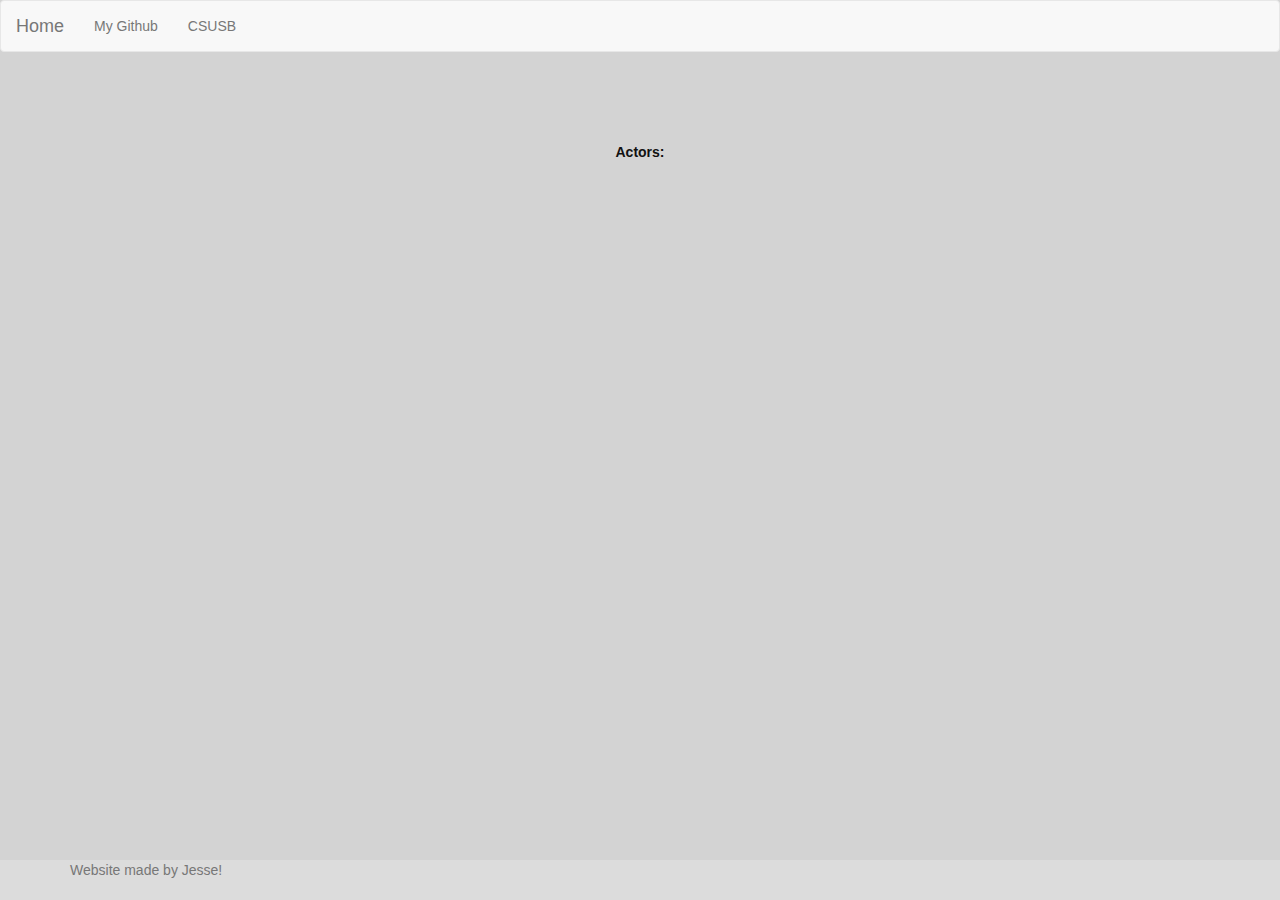
<file: pages/lotr.html>
<!doctype html>
<html>

<head>
  <meta name="viewport" content="width=device-width, initial-scale=1.0">
  <meta charset="utf-8">
  <title>Lord of the Rings</title>
  <script src="https://code.jquery.com/jquery-2.2.4.min.js"></script>
  <link rel="stylesheet" href="https://maxcdn.bootstrapcdn.com/bootstrap/3.3.7/css/bootstrap.min.css" integrity="sha384-BVYiiSIFeK1dGmJRAkycuHAHRg32OmUcww7on3RYdg4Va+PmSTsz/K68vbdEjh4u"
    crossorigin="anonymous">
  <script src="https://maxcdn.bootstrapcdn.com/bootstrap/3.3.7/js/bootstrap.min.js" integrity="sha384-Tc5IQib027qvyjSMfHjOMaLkfuWVxZxUPnCJA7l2mCWNIpG9mGCD8wGNIcPD7Txa"
    crossorigin="anonymous"></script>
  <link rel="stylesheet" href="../css/styles.css">

  <script>
    $(function () {
      $("#header").load("../header.html");
      $("#footer").load("../footer.html");
    });
  </script>

</head>

<body>
  <div id="header"></div>
  <div class="container wrapper">

    <div class="centered">
      <h1 id="title"></h1>
    </div>

    <div class="centered plot">
        <span id="plot"></span>
      </div>
    
    <div class="centered plot">
      <span><strong>Actors: </strong></span><span id="actors"></span>
      </div>

    <div class="poster-image">
        <img class="centered" id="poster"></img>
    </div>

    <div class="padding-on-bottom"></div>

    <div id="footer" class="footer"></div>
  </div>


  <script src="../js/scripts.js"></script>
  <script async>
    $.getJSON({
      url: "https://www.omdbapi.com/?i=tt0120737&apikey=d8cf56b5",
      dataType: "json",
      success: function (response) {
        $("#title").html(response.Title)
        $("#poster").attr("src",response.Poster);
        $("#plot").html(response.Plot);
        $("#actors").html(response.Actors);
        console.log(response);
      }
    })
  </script>
</body>

</html>
</file>
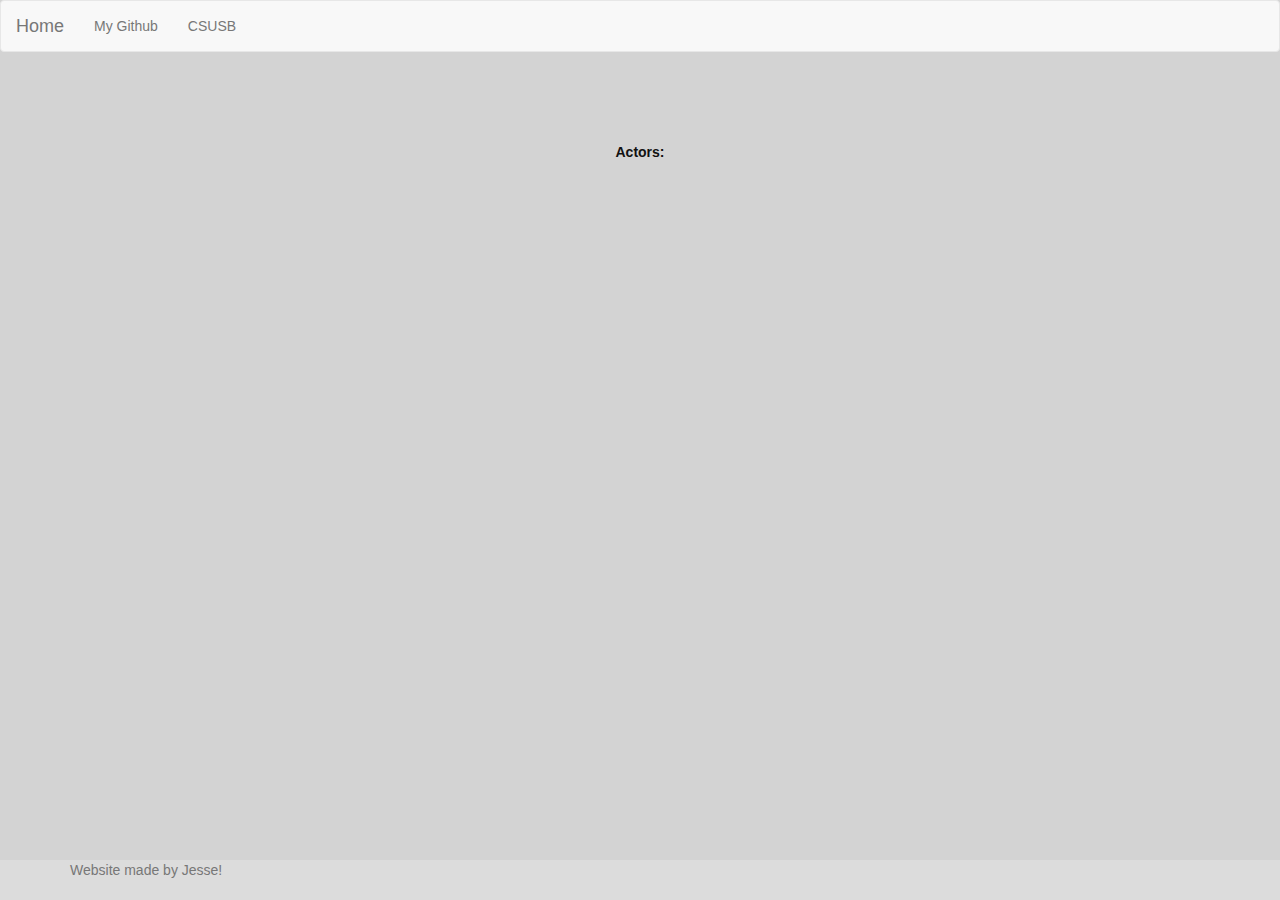
<file: pages/madmax.html>
<!doctype html>
<html>

<head>
  <meta name="viewport" content="width=device-width, initial-scale=1.0">
  <meta charset="utf-8">
  <title>Mad Max</title>
  <script src="https://code.jquery.com/jquery-2.2.4.min.js"></script>
  <link rel="stylesheet" href="https://maxcdn.bootstrapcdn.com/bootstrap/3.3.7/css/bootstrap.min.css" integrity="sha384-BVYiiSIFeK1dGmJRAkycuHAHRg32OmUcww7on3RYdg4Va+PmSTsz/K68vbdEjh4u"
    crossorigin="anonymous">
  <script src="https://maxcdn.bootstrapcdn.com/bootstrap/3.3.7/js/bootstrap.min.js" integrity="sha384-Tc5IQib027qvyjSMfHjOMaLkfuWVxZxUPnCJA7l2mCWNIpG9mGCD8wGNIcPD7Txa"
    crossorigin="anonymous"></script>
  <link rel="stylesheet" href="../css/styles.css">

  <script>
    $(function () {
      $("#header").load("../header.html");
      $("#footer").load("../footer.html");
    });
  </script>

</head>

<body>
  <div id="header"></div>
  <div class="container wrapper">

    <div class="centered">
      <h1 id="title"></h1>
    </div>

    <div class="centered plot">
        <span id="plot"></span>
      </div>
    
    <div class="centered plot">
      <span><strong>Actors: </strong></span><span id="actors"></span>
      </div>

    <div class="poster-image">
        <img class="centered" id="poster"></img>
    </div>

    <div class="padding-on-bottom"></div>

    <div id="footer" class="footer"></div>
  </div>


  <script src="../js/scripts.js"></script>
  <script async>
    $.getJSON({
      url: "https://www.omdbapi.com/?i=tt1392190&apikey=d8cf56b5",
      dataType: "json",
      success: function (response) {
        $("#title").html(response.Title)
        $("#poster").attr("src",response.Poster);
        $("#plot").html(response.Plot);
        $("#actors").html(response.Actors);
        console.log(response);
      }
    })
  </script>
</body>

</html>
</file>
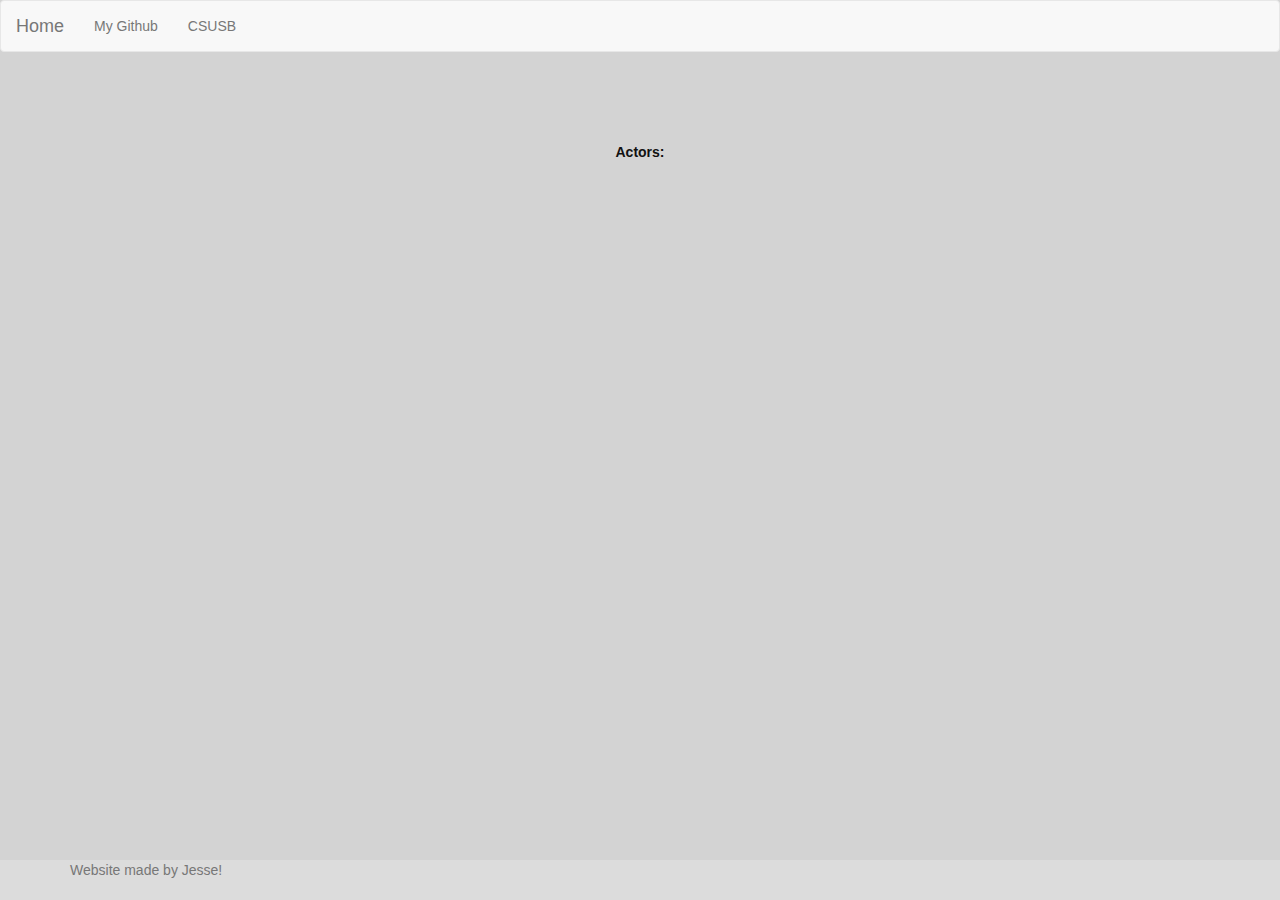
<file: pages/never.html>
<!doctype html>
<html>

<head>
  <meta name="viewport" content="width=device-width, initial-scale=1.0">
  <meta charset="utf-8">
  <title>The Neverending Story</title>
  <script src="https://code.jquery.com/jquery-2.2.4.min.js"></script>
  <link rel="stylesheet" href="https://maxcdn.bootstrapcdn.com/bootstrap/3.3.7/css/bootstrap.min.css" integrity="sha384-BVYiiSIFeK1dGmJRAkycuHAHRg32OmUcww7on3RYdg4Va+PmSTsz/K68vbdEjh4u"
    crossorigin="anonymous">
  <script src="https://maxcdn.bootstrapcdn.com/bootstrap/3.3.7/js/bootstrap.min.js" integrity="sha384-Tc5IQib027qvyjSMfHjOMaLkfuWVxZxUPnCJA7l2mCWNIpG9mGCD8wGNIcPD7Txa"
    crossorigin="anonymous"></script>
  <link rel="stylesheet" href="../css/styles.css">

  <script>
    $(function () {
      $("#header").load("../header.html");
      $("#footer").load("../footer.html");
    });
  </script>

</head>

<body>
  <div id="header"></div>
  <div class="container wrapper">

    <div class="centered">
      <h1 id="title"></h1>
    </div>

    <div class="centered plot">
        <span id="plot"></span>
      </div>
    
    <div class="centered plot">
      <span><strong>Actors: </strong></span><span id="actors"></span>
      </div>

    <div class="poster-image">
        <img class="centered" id="poster"></img>
    </div>

    <div class="padding-on-bottom"></div>

    <div id="footer" class="footer"></div>
  </div>


  <script src="../js/scripts.js"></script>
  <script async>
    $.getJSON({
      url: "https://www.omdbapi.com/?i=tt0088323&apikey=d8cf56b5",
      dataType: "json",
      success: function (response) {
        $("#title").html(response.Title)
        $("#poster").attr("src",response.Poster);
        $("#plot").html(response.Plot);
        $("#actors").html(response.Actors);
        console.log(response);
      }
    })
  </script>
</body>

</html>
</file>
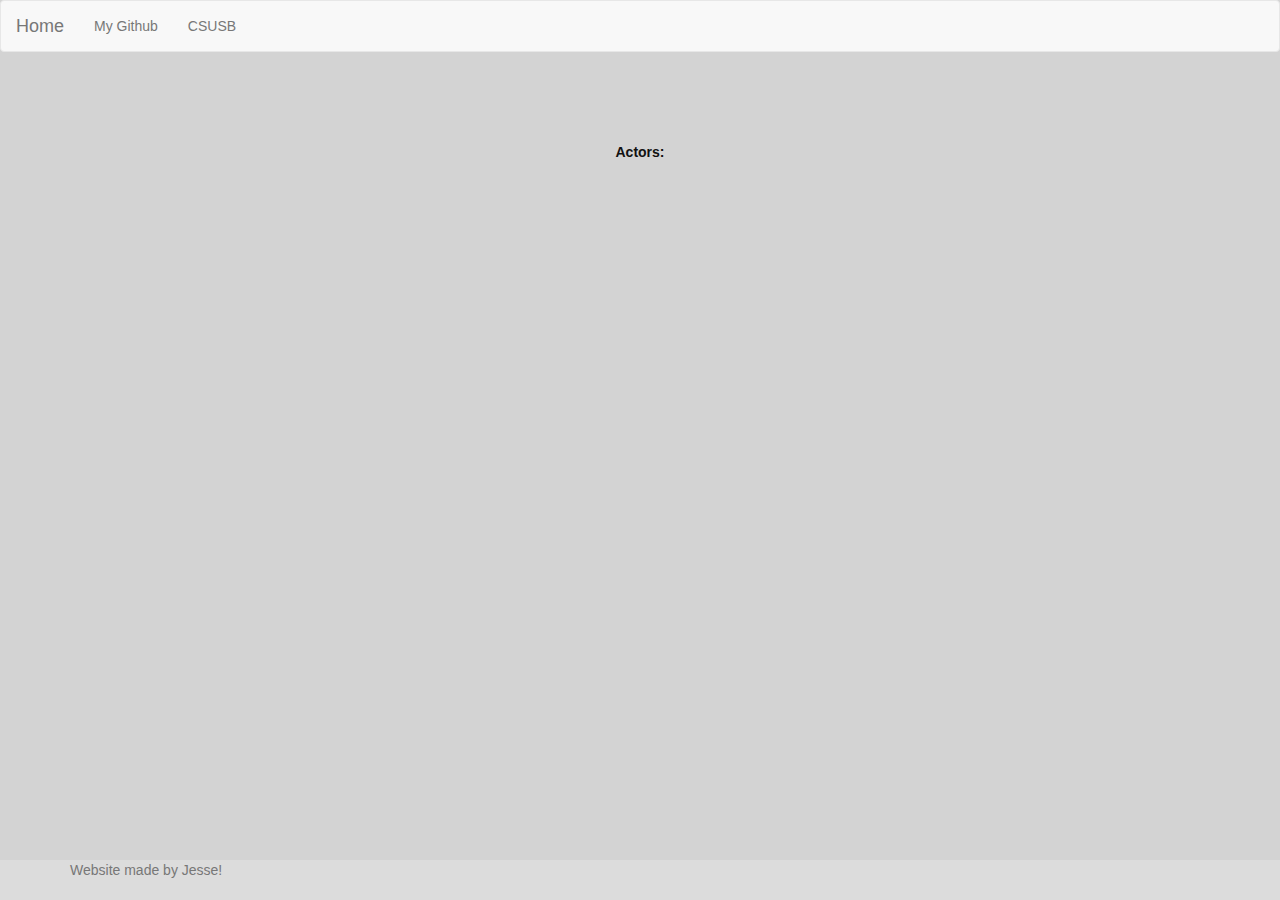
<file: pages/starwars.html>
<!doctype html>
<html>

<head>
  <meta name="viewport" content="width=device-width, initial-scale=1.0">
  <meta charset="utf-8">
  <title>Star Wars</title>
  <script src="https://code.jquery.com/jquery-2.2.4.min.js"></script>
  <link rel="stylesheet" href="https://maxcdn.bootstrapcdn.com/bootstrap/3.3.7/css/bootstrap.min.css" integrity="sha384-BVYiiSIFeK1dGmJRAkycuHAHRg32OmUcww7on3RYdg4Va+PmSTsz/K68vbdEjh4u"
    crossorigin="anonymous">
  <script src="https://maxcdn.bootstrapcdn.com/bootstrap/3.3.7/js/bootstrap.min.js" integrity="sha384-Tc5IQib027qvyjSMfHjOMaLkfuWVxZxUPnCJA7l2mCWNIpG9mGCD8wGNIcPD7Txa"
    crossorigin="anonymous"></script>
  <link rel="stylesheet" href="../css/styles.css">

  <script>
    $(function () {
      $("#header").load("../header.html");
      $("#footer").load("../footer.html");
    });
  </script>

</head>

<body>
  <div id="header"></div>
  <div class="container wrapper">

    <div class="centered">
      <h1 id="title"></h1>
    </div>

    <div class="centered plot">
      <span id="plot"></span>
    </div>
    
    <div class="centered plot">
      <span><strong>Actors: </strong></span><span id="actors"></span>
      </div>

    <div class="poster-image">
      <img class="centered" id="poster"></img>
    </div>

    <div class="padding-on-bottom"></div>

    <div id="footer" class="footer"></div>
  </div>


  <script src="../js/scripts.js"></script>
  <script async>
    $.getJSON({
      url: "https://www.omdbapi.com/?i=tt0076759&apikey=d8cf56b5",
      dataType: "json",
      success: function (response) {
        $("#title").html(response.Title)
        $("#poster").attr("src",response.Poster);
        $("#plot").html(response.Plot);
         $("#actors").html(response.Actors);
        console.log(response);
      }
    })
  </script>
</body>

</html>
</file>
<file: css/styles.css>
html {
  position: relative;
  min-height: 100%;
}

body {
  background-color: lightgrey;
  color: #111;
}

.centered {
  margin: auto;
  width: 100%;
  padding: 10px;
  text-align: center;
}

.plot {
  width: 50%;
}

.poster-image {
  width: 50%;
  display:block;
  margin:auto;
  margin-bottom: 20px;
}

.padding-on-bottom {
  height: 40px;
}

#footer {
  height: 40px;
  position: absolute;
  bottom: 0;
  left: 0;
  width: 100%;
  background-color: gainsboro;
  margin-top: 50px;
}

.welcome-paragraph {
  text-align: justify;
  font-size: 1.1em;
  width: 40%;
  margin-bottom: 50px;
}

.welcome-header {
  text-align: center;
  font-size: 2em;
}

.content-header {
  background-color: #444;
}

.content {
  text-align: center;
  margin: auto;
  padding: 10px;
  margin-bottom: 30px;
}


.price-info {
  font-size: 2em;
}

img {
  width: 100%;
}

.my-places {
  margin-bottom: 50px;
}

.place {
  font-size: 1.7em;
}

a {
  color: darkorange;
}

@media only screen and (max-width: 1200px) {
  .welcome-paragraph {
    width: 90%;
    margin-bottom: 10px;
  }

  .poster-image {
    width: 90%;
  }

  .plot {
    width: 90%;
  }
}
</file>
